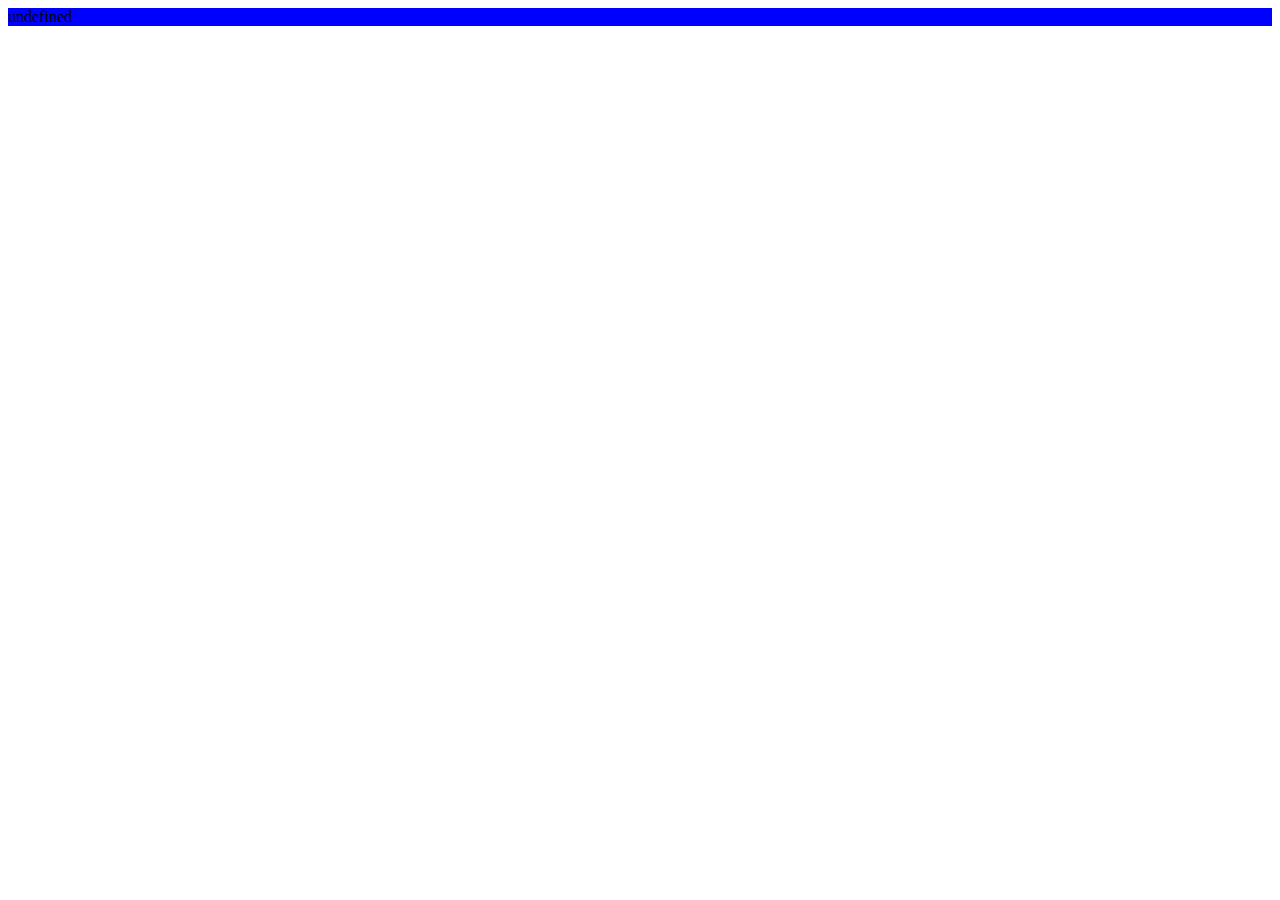
<file: embed-preview.html>
<html>
  <head>
    <script src="http://ajax.googleapis.com/ajax/libs/jquery/2.1.0/jquery.min.js"></script>
    <style>
     div { background: blue; }
    </style>
    <script>
     $(function(){
       var decodedEmbed = decodeURIComponent(window.location.search.split("=")[1]);
       $('#embed-preview').html(decodedEmbed);
     });
    </script>
  </head>
  <body>
    <div id="embed-preview">
    </div>
  </body>
</html>
</file>
